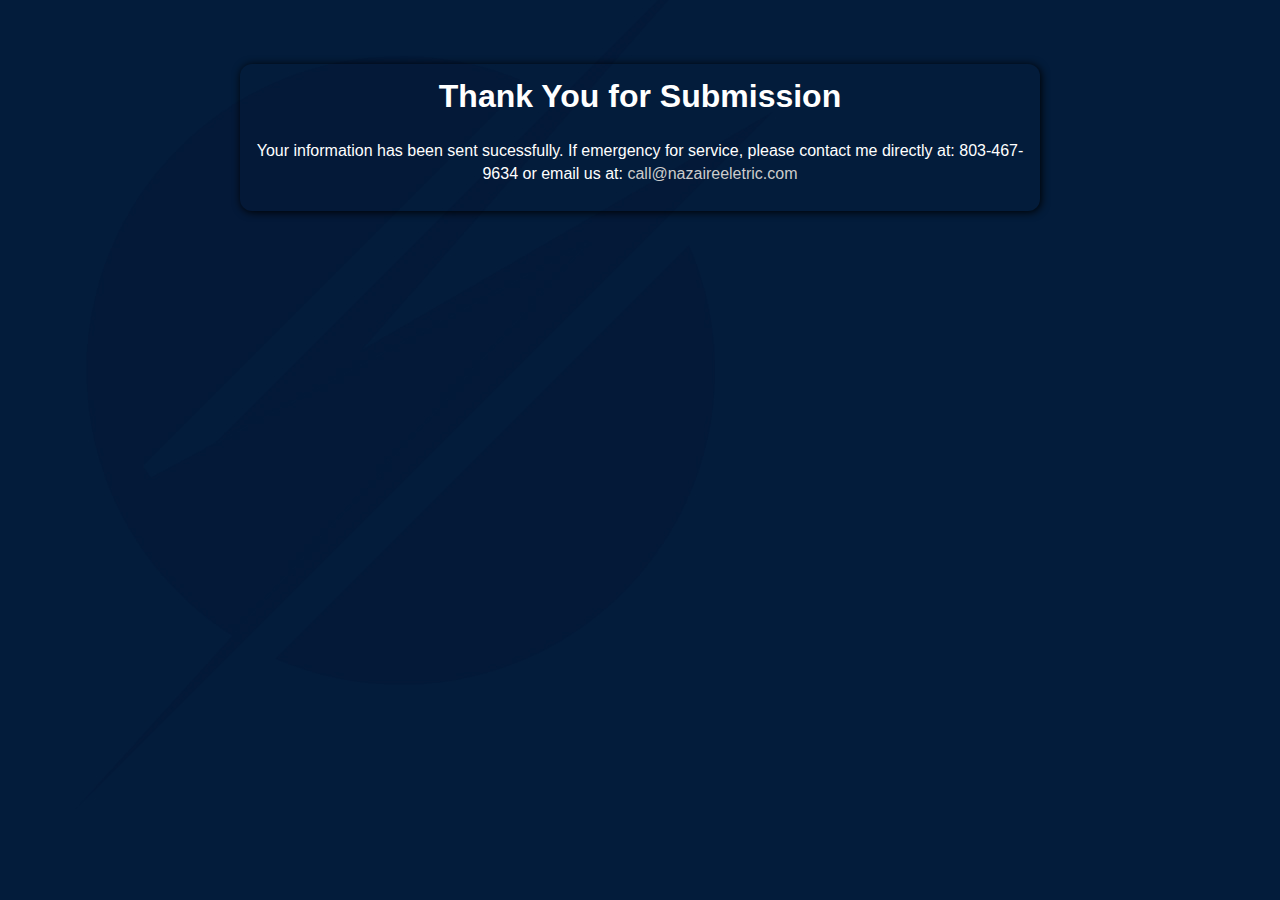
<file: thankyou.html>
<!DOCTYPE html PUBLIC "-//W3C//DTD XHTML 1.0 Transitional//EN" "http://www.w3.org/TR/xhtml1/DTD/xhtml1-transitional.dtd">
<html xmlns="http://www.w3.org/1999/xhtml">
<head>
<meta http-equiv="Content-Type" content="text/html; charset=UTF-8" />
<title>Thank You - Nazaire Electric, LLC</title>
<style type="text/css">
<!--
body {
	background: #031c3b url(../images/backtop_01.jpg) no-repeat;
	margin: 0;
	padding: 0;
	color: #FFF;
	font-family: Verdana, Arial, Helvetica, sans-serif;
	font-size: 100%;
	line-height: 1.4;
}

/* ~~ Element/tag selectors ~~ */
ul, ol, dl { /* Due to variations between browsers, it's best practices to zero padding and margin on lists. For consistency, you can either specify the amounts you want here, or on the list items (LI, DT, DD) they contain. Remember that what you do here will cascade to the .nav list unless you write a more specific selector. */
	padding: 0;
	margin: 0;
}
h1, h2, h3, h4, h5, h6, p {
	margin-top: 0;	 /* removing the top margin gets around an issue where margins can escape from their containing div. The remaining bottom margin will hold it away from any elements that follow. */
	padding-right: 15px;
	padding-left: 15px; /* adding the padding to the sides of the elements within the divs, instead of the divs themselves, gets rid of any box model math. A nested div with side padding can also be used as an alternate method. */
}
a img { /* this selector removes the default blue border displayed in some browsers around an image when it is surrounded by a link */
	border: none;
}
/* ~~ Styling for your site's links must remain in this order - including the group of selectors that create the hover effect. ~~ */
a:link {
	color: #ccc;
	text-decoration: none; /* unless you style your links to look extremely unique, it's best to provide underlines for quick visual identification */
}
a:visited {
	color: #6E6C64;
	text-decoration: underline;
}
a:hover, a:active, a:focus { /* this group of selectors will give a keyboard navigator the same hover experience as the person using a mouse. */
	text-decoration: none;
}

/* ~~ this fixed width container surrounds all other elements ~~ */
.container {
	width: 800px;
	margin: 5% auto; /* the auto value on the sides, coupled with the width, centers the layout */
	-moz-box-shadow: 1px 1px 8px #000;
	-webkit-box-shadow: 1px 1px 8px #000;
	box-shadow: 1px 1px 8px #000;
	
	/* For IE 8 */
	-ms-filter: "progid:DXImageTransform.Microsoft.Shadow(Strength=4, Direction=135, Color='#000000')";
	/* For IE 5.5 - 7 */
	filter: progid:DXImageTransform.Microsoft.Shadow(Strength=4, Direction=135, Color='#000000');
	
	/* Firefox */
	-moz-border-radius: 12px;
	/* WebKit */
	-webkit-border-radius: 12px;
	/* IE9, Opera 10.5+, dev channel releases of Google Chrome */
	border-radius: 12px; 
}

/* ~~ This is the layout information. ~~ 

1) Padding is only placed on the top and/or bottom of the div. The elements within this div have padding on their sides. This saves you from any "box model math". Keep in mind, if you add any side padding or border to the div itself, it will be added to the width you define to create the *total* width. You may also choose to remove the padding on the element in the div and place a second div within it with no width and the padding necessary for your design.

*/
.content {
	padding: 10px 0;
	text-align: center;
}

/* ~~ miscellaneous float/clear classes ~~ */
.fltrt {  /* this class can be used to float an element right in your page. The floated element must precede the element it should be next to on the page. */
	float: right;
	margin-left: 8px;
}
.fltlft { /* this class can be used to float an element left in your page. The floated element must precede the element it should be next to on the page. */
	float: left;
	margin-right: 8px;
}
.clearfloat { /* this class can be placed on a <br /> or empty div as the final element following the last floated div (within the #container) if the overflow:hidden on the .container is removed */
	clear:both;
	height:0;
	font-size: 1px;
	line-height: 0px;
}
-->
</style></head>

<body>

<div class="container">
  <div class="content">
    <h1>Thank You for Submission</h1>
    <p>Your information has been sent sucessfully. If emergency for service, please contact me directly at: 803-467-9634 or email us at: <a href="mailto:call@nazaireeletric.com" target="_blank">call@nazaireeletric.com</a></p>
    <!-- end .content --></div>
  <!-- end .container --></div>
</body>
</html>
</file>
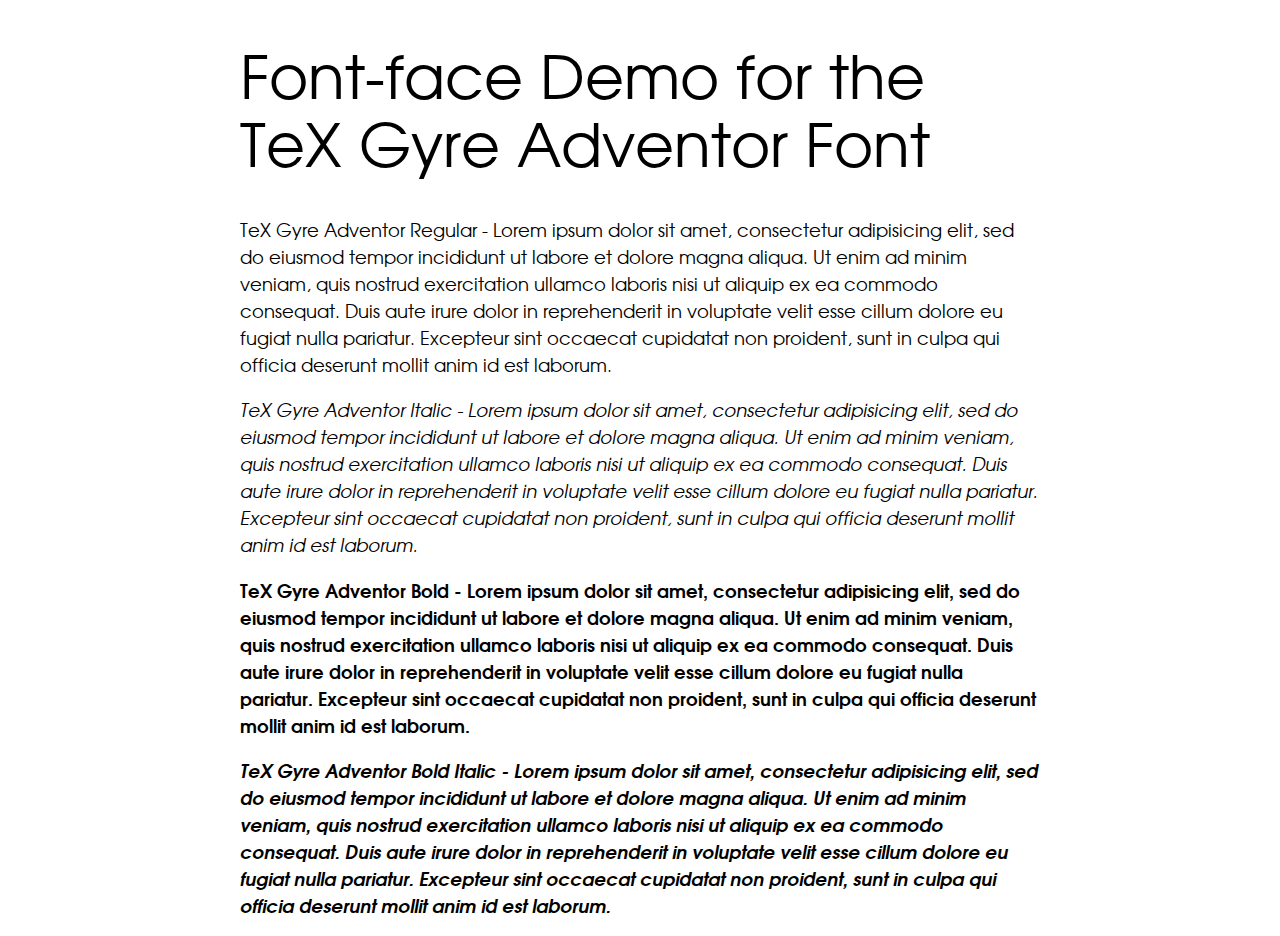
<file: font/demo.html>
<!DOCTYPE html PUBLIC "-//W3C//DTD XHTML 1.0 Strict//EN"
	"http://www.w3.org/TR/xhtml1/DTD/xhtml1-strict.dtd">

<html xmlns="http://www.w3.org/1999/xhtml" xml:lang="en" lang="en">
<head>
	<meta http-equiv="Content-Type" content="text/html; charset=utf-8"/>

	<title>Font Face Demo</title>
	<link rel="stylesheet" href="stylesheet.css" type="text/css" charset="utf-8">
	<style type="text/css" media="screen">
		h1.fontface {font: 60px/68px 'TeXGyreAdventorRegular', Arial, sans-serif;letter-spacing: 0;}

		p.style1 {font: 18px/27px 'TeXGyreAdventorRegular', Arial, sans-serif;}
		p.style2 {font: 18px/27px 'TeXGyreAdventorItalic', Arial, sans-serif;}
		p.style3 {font: 18px/27px 'TeXGyreAdventorBold', Arial, sans-serif;}
		p.style4 {font: 18px/27px 'TeXGyreAdventorBoldItalic', Arial, sans-serif;}
		
		#container {
			width: 800px;
			margin-left: auto;
			margin-right: auto;
		}
	</style>
</head>

<body>
	<div id="container">
		<h1 class="fontface">Font-face Demo for the TeX Gyre Adventor Font</h1>
	
	 

	<p class="style1">TeX Gyre Adventor Regular - Lorem ipsum dolor sit amet, consectetur adipisicing elit, sed do eiusmod tempor incididunt ut labore et dolore magna aliqua. Ut enim ad minim veniam, quis nostrud exercitation ullamco laboris nisi ut aliquip ex ea commodo consequat. Duis aute irure dolor in reprehenderit in voluptate velit esse cillum dolore eu fugiat nulla pariatur. Excepteur sint occaecat cupidatat non proident, sunt in culpa qui officia deserunt mollit anim id est laborum.</p>

	 

	<p class="style2">TeX Gyre Adventor Italic - Lorem ipsum dolor sit amet, consectetur adipisicing elit, sed do eiusmod tempor incididunt ut labore et dolore magna aliqua. Ut enim ad minim veniam, quis nostrud exercitation ullamco laboris nisi ut aliquip ex ea commodo consequat. Duis aute irure dolor in reprehenderit in voluptate velit esse cillum dolore eu fugiat nulla pariatur. Excepteur sint occaecat cupidatat non proident, sunt in culpa qui officia deserunt mollit anim id est laborum.</p>

	 

	<p class="style3">TeX Gyre Adventor Bold - Lorem ipsum dolor sit amet, consectetur adipisicing elit, sed do eiusmod tempor incididunt ut labore et dolore magna aliqua. Ut enim ad minim veniam, quis nostrud exercitation ullamco laboris nisi ut aliquip ex ea commodo consequat. Duis aute irure dolor in reprehenderit in voluptate velit esse cillum dolore eu fugiat nulla pariatur. Excepteur sint occaecat cupidatat non proident, sunt in culpa qui officia deserunt mollit anim id est laborum.</p>

	 

	<p class="style4">TeX Gyre Adventor Bold Italic - Lorem ipsum dolor sit amet, consectetur adipisicing elit, sed do eiusmod tempor incididunt ut labore et dolore magna aliqua. Ut enim ad minim veniam, quis nostrud exercitation ullamco laboris nisi ut aliquip ex ea commodo consequat. Duis aute irure dolor in reprehenderit in voluptate velit esse cillum dolore eu fugiat nulla pariatur. Excepteur sint occaecat cupidatat non proident, sunt in culpa qui officia deserunt mollit anim id est laborum.</p>

		</div>
</body>
</html>
</file>
<file: font/stylesheet.css>
/* Generated by Font Squirrel (http://www.fontsquirrel.com) on September 25, 2012 08:51:54 PM America/New_York */



@font-face {
    font-family: 'TeXGyreAdventorRegular';
    src: url('texgyreadventor-regular-webfont.eot');
    src: url('texgyreadventor-regular-webfont.eot?#iefix') format('embedded-opentype'),
url('texgyreadventor-regular-webfont.woff') format('woff'),
url('texgyreadventor-regular-webfont.ttf') format('truetype'),
url('texgyreadventor-regular-webfont.svg#TeXGyreAdventorRegular') format('svg');
    font-weight: normal;
    font-style: normal;

}

@font-face {
    font-family: 'TeXGyreAdventorItalic';
    src: url('texgyreadventor-italic-webfont.eot');
    src: url('texgyreadventor-italic-webfont.eot?#iefix') format('embedded-opentype'),
url('texgyreadventor-italic-webfont.woff') format('woff'),
url('texgyreadventor-italic-webfont.ttf') format('truetype'),
url('texgyreadventor-italic-webfont.svg#TeXGyreAdventorItalic') format('svg');
    font-weight: normal;
    font-style: normal;

}

@font-face {
    font-family: 'TeXGyreAdventorBold';
    src: url('texgyreadventor-bold-webfont.eot');
    src: url('texgyreadventor-bold-webfont.eot?#iefix') format('embedded-opentype'),
url('texgyreadventor-bold-webfont.woff') format('woff'),
url('texgyreadventor-bold-webfont.ttf') format('truetype'),
url('texgyreadventor-bold-webfont.svg#TeXGyreAdventorBold') format('svg');
    font-weight: normal;
    font-style: normal;

}

@font-face {
    font-family: 'TeXGyreAdventorBoldItalic';
    src: url('texgyreadventor-bolditalic-webfont.eot');
    src: url('texgyreadventor-bolditalic-webfont.eot?#iefix') format('embedded-opentype'),
url('texgyreadventor-bolditalic-webfont.woff') format('woff'),
url('texgyreadventor-bolditalic-webfont.ttf') format('truetype'),
url('texgyreadventor-bolditalic-webfont.svg#TeXGyreAdventorBoldItalic') format('svg');
    font-weight: normal;
    font-style: normal;

}
</file>
